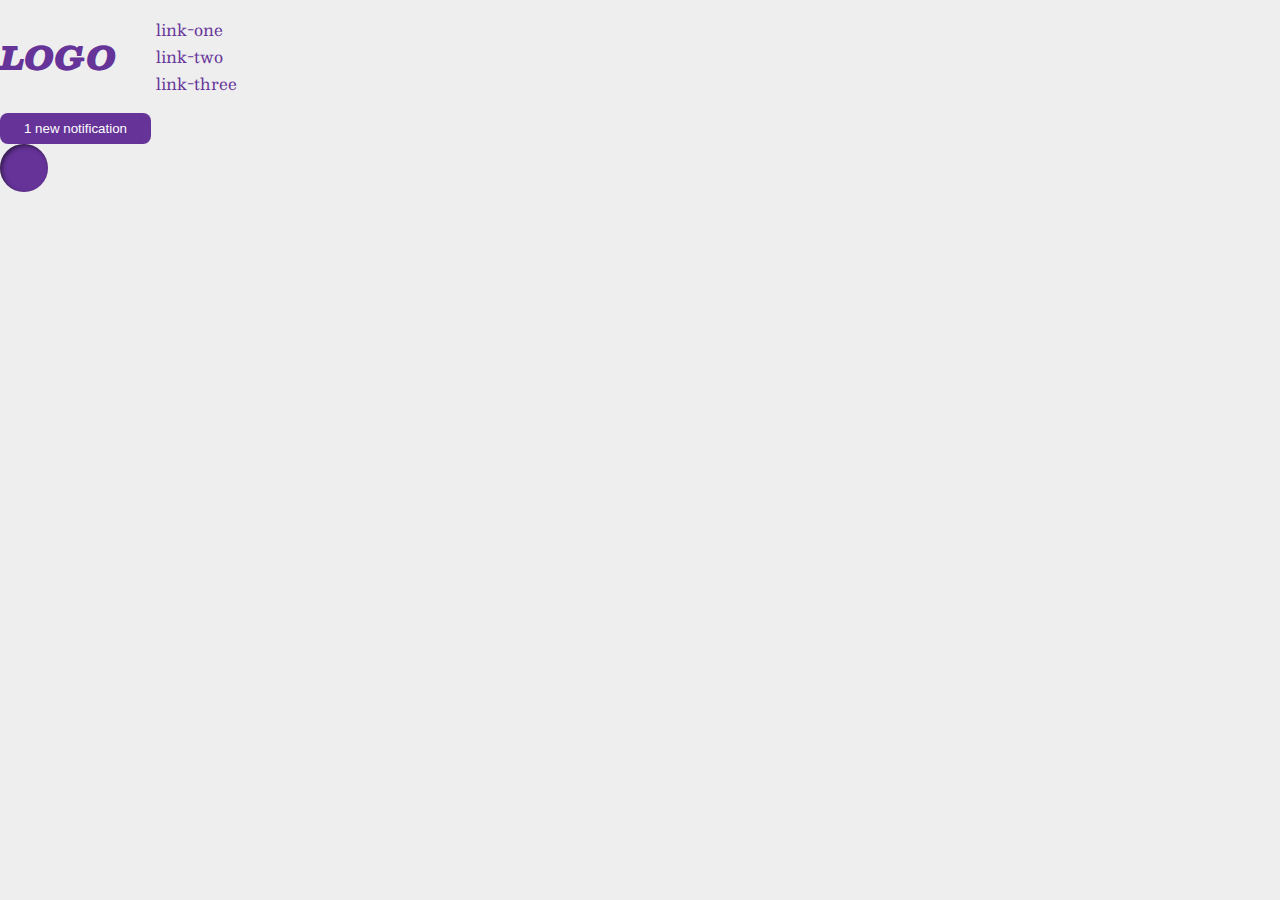
<file: flex/03-flex-header-2/index.html>
<!DOCTYPE html>
<html lang="en">
<head>
  <meta charset="UTF-8">
  <meta http-equiv="X-UA-Compatible" content="IE=edge">
  <meta name="viewport" content="width=device-width, initial-scale=1.0">
  <title>Flex Header 2</title>
  <link rel="stylesheet" href="style.css">
</head>
<body>
  <class="header">
    <div class="left">
      <div class="logo">
      LOGO
      </div>
        <ul class="links">
          <li><a href="google.com">link-one</a></li>
          <li><a href="google.com">link-two</a></li>
          <li><a href="google.com">link-three</a></li>
       </ul>
    </div>
  <div class="right">
    <button class="notifications">
      1 new notification
    </button>
    <div class="profile-image"></div>
  </div>  
  </div>
</body>
</html>
</file>
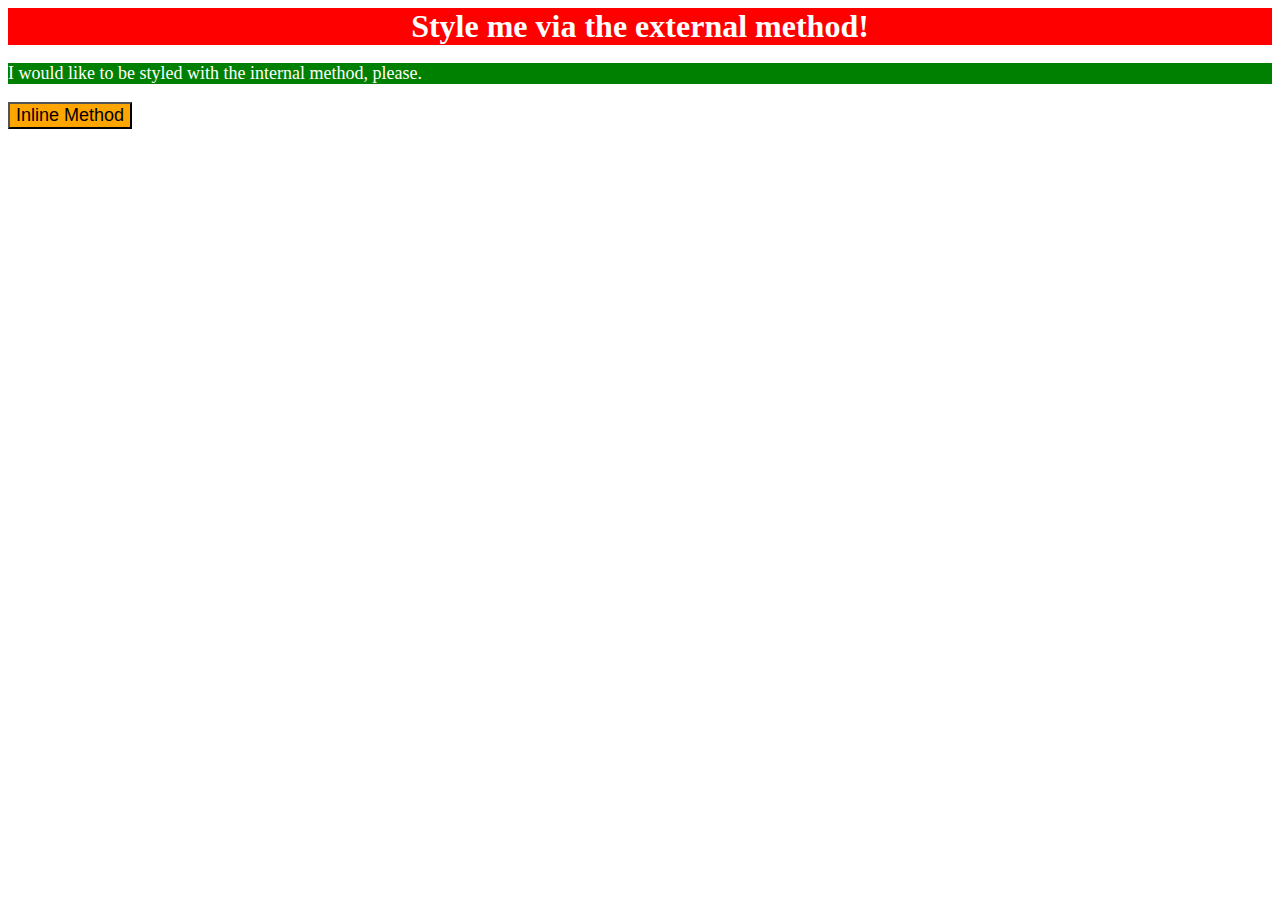
<file: foundations/01-css-methods/index.html>
<!DOCTYPE html>
<html lang="en">
<head>
  <style>
    p {
      background-color: green;
      color: white;
      font-size: 18px;
    }
  </style>
  <meta charset="UTF-8">
  <meta http-equiv="X-UA-Compatible" content="IE=edge">
  <meta name="viewport" content="width=device-width, initial-scale=1.0">
  <title>Methods for Adding CSS</title>
  <link rel="stylesheet" href="style.css">
</head>
<body>
  <div>Style me via the external method!</div>
  <p>I would like to be styled with the internal method, please.</p>
  <button style="background-color: orange; font-size: 18px;">Inline Method</button>
</body>
</html>
</file>
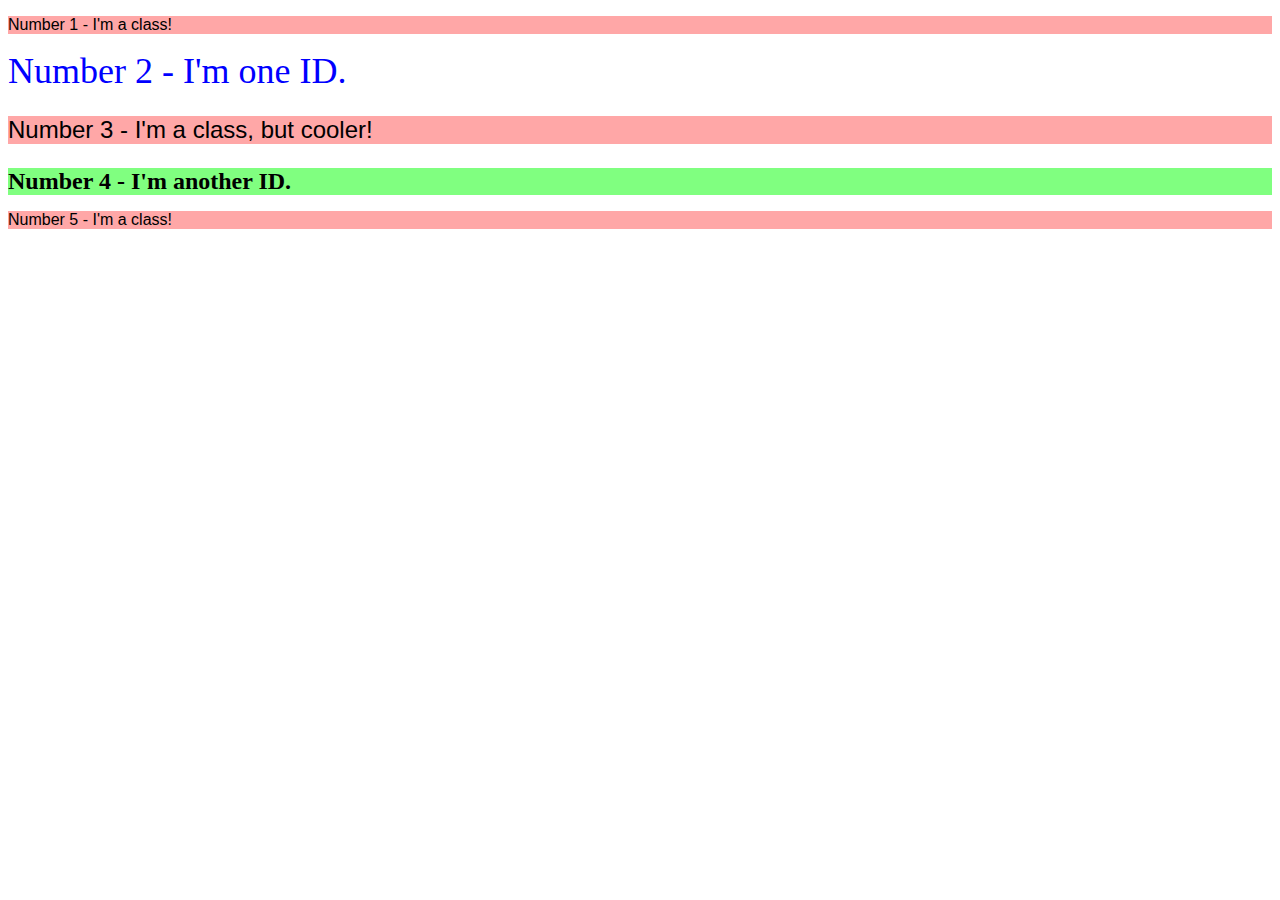
<file: foundations/02-class-id-selectors/index.html>
<!DOCTYPE html>
<html lang="en">
<head>
  <meta charset="UTF-8">
  <meta http-equiv="X-UA-Compatible" content="IE=edge">
  <meta name="viewport" content="width=device-width, initial-scale=1.0">
  <title>Class and ID Selectors</title>
  <link rel="stylesheet" href="style.css">
</head>
<body>
  <p class="odd">Number 1 - I'm a class!</p>
  <div id="two">Number 2 - I'm one ID.</div>
  <p class="odd oddly-cool">Number 3 - I'm a class, but cooler!</p>
  <div id="four">Number 4 - I'm another ID.</div>
  <p class="odd">Number 5 - I'm a class!</p>
</body>
</html>
</file>
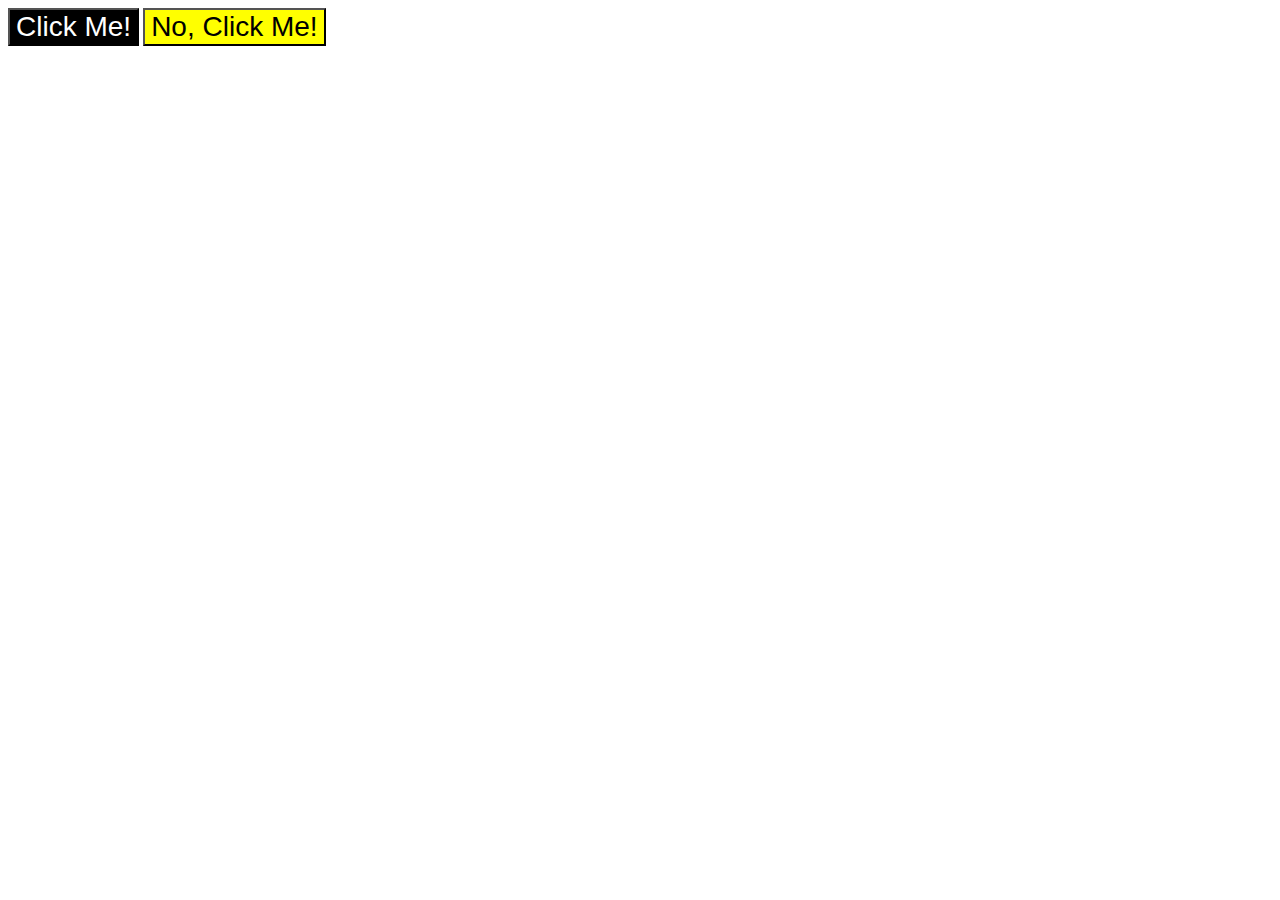
<file: foundations/03-grouping-selectors/index.html>
<!DOCTYPE html>
<html lang="en">
<head>
  <meta charset="UTF-8">
  <meta http-equiv="X-UA-Compatible" content="IE=edge">
  <meta name="viewport" content="width=device-width, initial-scale=1.0">
  <title>Grouping Selectors</title>
  <link rel="stylesheet" href="style.css">
</head>
<body>
  <button class="first">Click Me!</button>
  <button class="second">No, Click Me!</button>
</body>
</html>
</file>
<file: flex/03-flex-header-2/style.css>
/* this is some magical font-importing.  
you'll learn about it later. */
@import url('https://fonts.googleapis.com/css2?family=Besley:ital,wght@0,400;1,900&display=swap');

body {
  margin: 0;
  background: #eee;
  font-family: Besley, serif;
}

.left {
  display: flex;
  align-items: center;
}

.header {
  background: white;
  border-bottom: 1px solid #ddd;
  box-shadow: 0 0 8px rgba(0,0,0,.1);
}

.profile-image {
  background: rebeccapurple;
  box-shadow: inset 2px 2px 4px rgba(0,0,0,.5);
  border-radius: 50%;
  width: 48px;
  height:  48px;
}

.logo {
  color: rebeccapurple;
  font-size: 32px;
  font-weight: 900;
  font-style: italic;
}

button {
  border: none;
  border-radius: 8px;
  background: rebeccapurple;
  color: white;
  padding: 8px 24px;
}

a {
  /* this removes the line under our links */
  text-decoration: none;
  color: rebeccapurple;
}

ul {
  list-style-type: none;
}
</file>
<file: foundations/01-css-methods/style.css>
div {
  background-color: red;
  color: white;
  font-size: 32px;
  text-align: center;
  font-weight: bold;
}
</file>
<file: foundations/02-class-id-selectors/style.css>
.odd {
  background-color: rgb(255, 167, 167);
  font-family: Verdana, sans-serif;
}

.oddly-cool {
  font-size: 24px;
}

#two {
  color: #0000ff;
  font-size: 36px;
}

#four {
  background-color: hsl(120, 100%, 75%);
  font-size: 24px;
  font-weight: bold;
}
</file>
<file: foundations/03-grouping-selectors/style.css>
.first,
.second {
  font-size: 28px;
  font-family: Helvetica, "Times New Roman", sans-serif;
}

.first {
  background-color: black;
  color: white;
}

.second {
  background-color: yellow;
}
</file>
